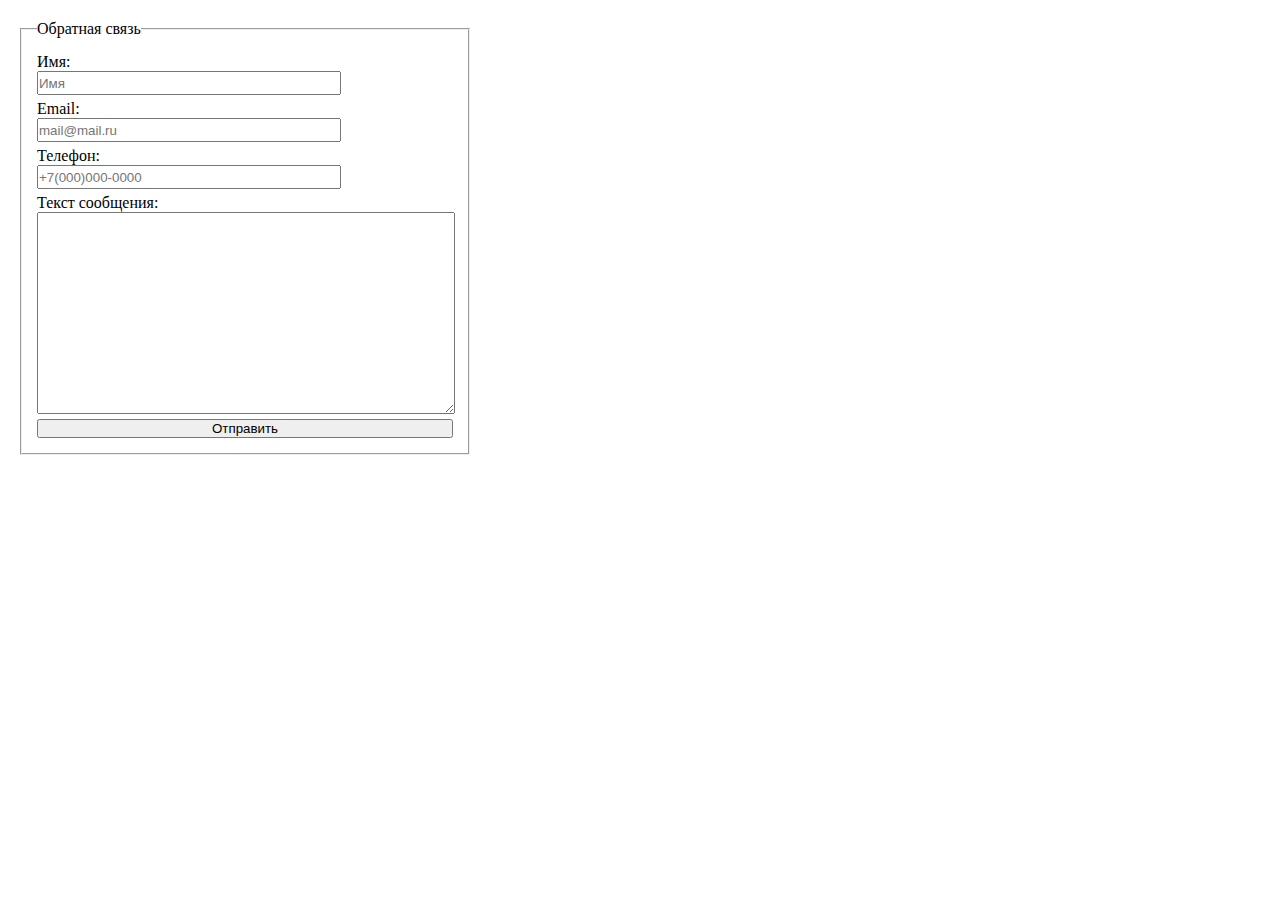
<file: 3/index.html>
<!DOCTYPE html>
<html lang="en">
<head>
	<meta charset="UTF-8">
	<title>3</title>
	<link rel="stylesheet" href="style.css">
</head>
<body>
	<form action="#">
		<fieldset>
			<legend>Обратная связь</legend>
			<label>Имя:</br><input type="text" name="name" placeholder="Имя"></label>
			<label>Email:</br><input type="text" name="email" placeholder="mail@mail.ru"></label>
			<label>Телефон:</br><input type="text" name="phone" placeholder="+7(000)000-0000"></label>
			<p>Текст сообщения:</p>
			<textarea name="message"></textarea>
			<input type="submit" value="Отправить">
		</fieldset>
	</form>
	<script src="script.js"></script>
</body>
</html>
</file>
<file: 3/style.css>
* {
    margin: 0;
    padding: 0;
}
form {
    width: 450px;
    padding: 20px;
}
fieldset {
    padding: 15px;
    display: flex;
    flex-direction: column;
}
textarea {
    width: 100%;
    height: 200px;
}
label, textarea {
    margin-bottom: 5px;
}
input[type="text"] {
    width: 300px;
    height: 20px;
}
.red {
    border-color: red;
}
</file>
